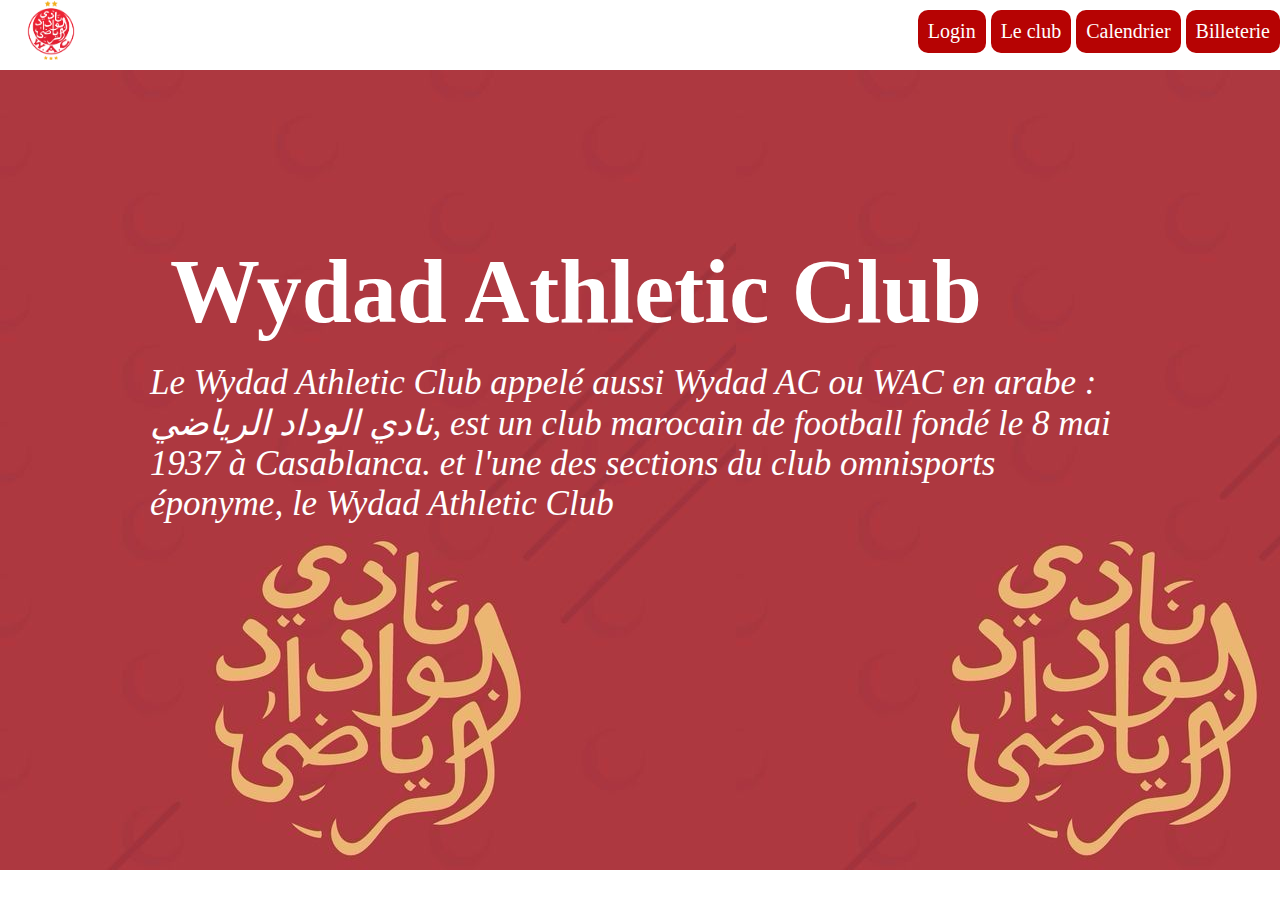
<file: index.html>
<!DOCTYPE html>
<html lang="en">
<head>
    <meta charset="UTF-8">
    <meta http-equiv="X-UA-compatible" content="IE=edge">
    <meta name="viewport" content="width=device-whidth, initial-scale=1.0">
    <title>PROJET</title>
    <link rel="stylesheet" href="projet.css">
</head>
<body>
    <nav>
        <a class="t1" href="index.html"><img src="wac2.png"></img></a>
        <ul>
            <li><a href="login.html"target="_blank">Login</a></li>
            <li><a href="club.html" target="_blank">Le club</a></li>
            <li><a href="">Calendrier</a></li>
            <li><a href="https://wydad.ticketing.ma" target="_blank">Billeterie</a></li>
        </ul>
    </nav>
    <section>
        <div class="content">
            <h1 class="t2">Wydad Athletic Club </h1>
            <p class="p1">Le Wydad Athletic Club appelé aussi Wydad
                AC ou WAC en arabe : نادي الوداد الرياضي, est un club marocain
                de football fondé le 8 mai 1937 à Casablanca. et l'une des sections
                du club omnisports éponyme, le Wydad Athletic Club
            </p>
        </div>
    </section>

</body>

<footer>


</footer>




</html>
</file>
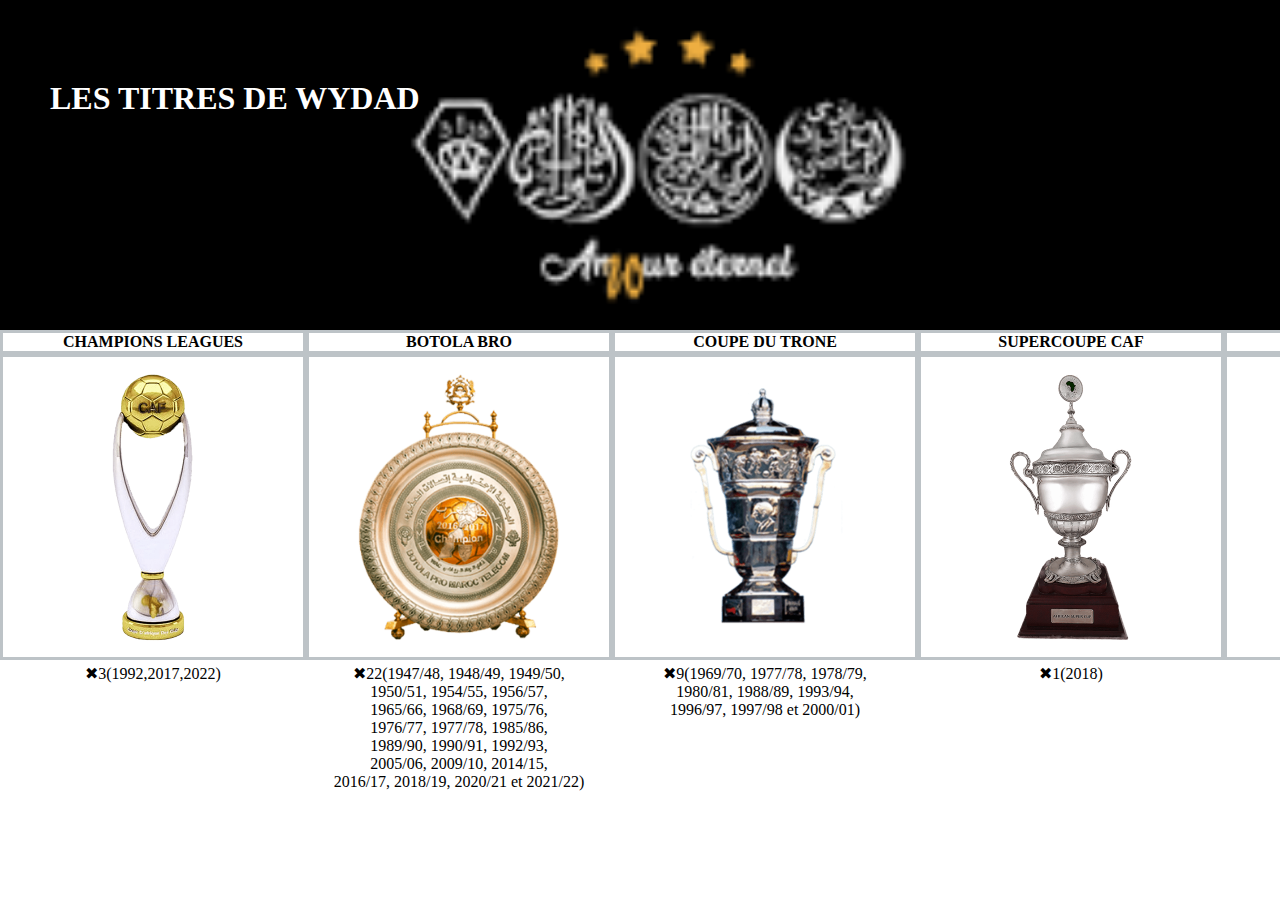
<file: club.html>
<!DOCTYPE html>
<html lang="en">
<head>
    <meta charset="UTF-8">
    <meta name="viewport" content="width=device-width, initial-scale=1.0">
    <title>Club</title>
    <link rel="stylesheet" href="club.css">
</head>
<body>
    <section>
        <div class="tit">
            <h1>LES TITRES DE WYDAD</h1>
          
        </div>
        
        <div style="display: flex;justify-content: space-around;">
            <div style="display: flex;flex-direction: row;">
                <div>
                    <h4 style=" text-align: center; border: solid #bdc3c7; size: 50px; font-family: cursive;">CHAMPIONS LEAGUES</h4>
                    <img class="caf" src="caf3.png">
                    <p style="text-align: center; font-family: cursive;">✖3(1992,2017,2022)</p>
                </div>
                <div>
                    <h4 style=" text-align: center;border: solid #bdc3c7; font-family: cursive;">BOTOLA BRO</h4>
                    <img class="caf" src="BRO.png">
                    <p style="text-align: center; font-family: cursive;">✖22(1947/48, 1948/49, 1949/50,<br> 1950/51, 1954/55, 1956/57,<br> 1965/66, 1968/69, 1975/76,<br> 1976/77, 1977/78, 1985/86,<br> 1989/90, 1990/91, 1992/93,<br> 2005/06, 2009/10, 2014/15,<br> 2016/17, 2018/19, 2020/21 et 2021/22)</p>
                </div>
    
                <div>
                    <h4 style=" text-align: center;border: solid #bdc3c7; font-family: cursive;">COUPE DU TRONE</h4>
                    <img class="caf" src="trone.png">
                    <p style="text-align: center; font-family: cursive;">✖9(1969/70, 1977/78, 1978/79,<br> 1980/81, 1988/89, 1993/94,<br> 1996/97, 1997/98 et 2000/01)</p>
                </div>

                <div>
                    <h4 style=" text-align: center; border: solid #bdc3c7; size: 50px; font-family: cursive;">SUPERCOUPE CAF </h4>
                    <img class="caf" src="super.png">
                    <p style="text-align: center; font-family: cursive;">✖1(2018)</p>
                </div>

                <div>
                    <h4 style=" text-align: center; border: solid #bdc3c7; size: 50px; font-family: cursive;">COUPE MOHAMED V </h4>
                    <img class="caf" src="wacV.png">
                    <p style="text-align: center; font-family: cursive;">✖1(1978)</p>



                </div>
    </section>
    
</body>
</html>
</file>
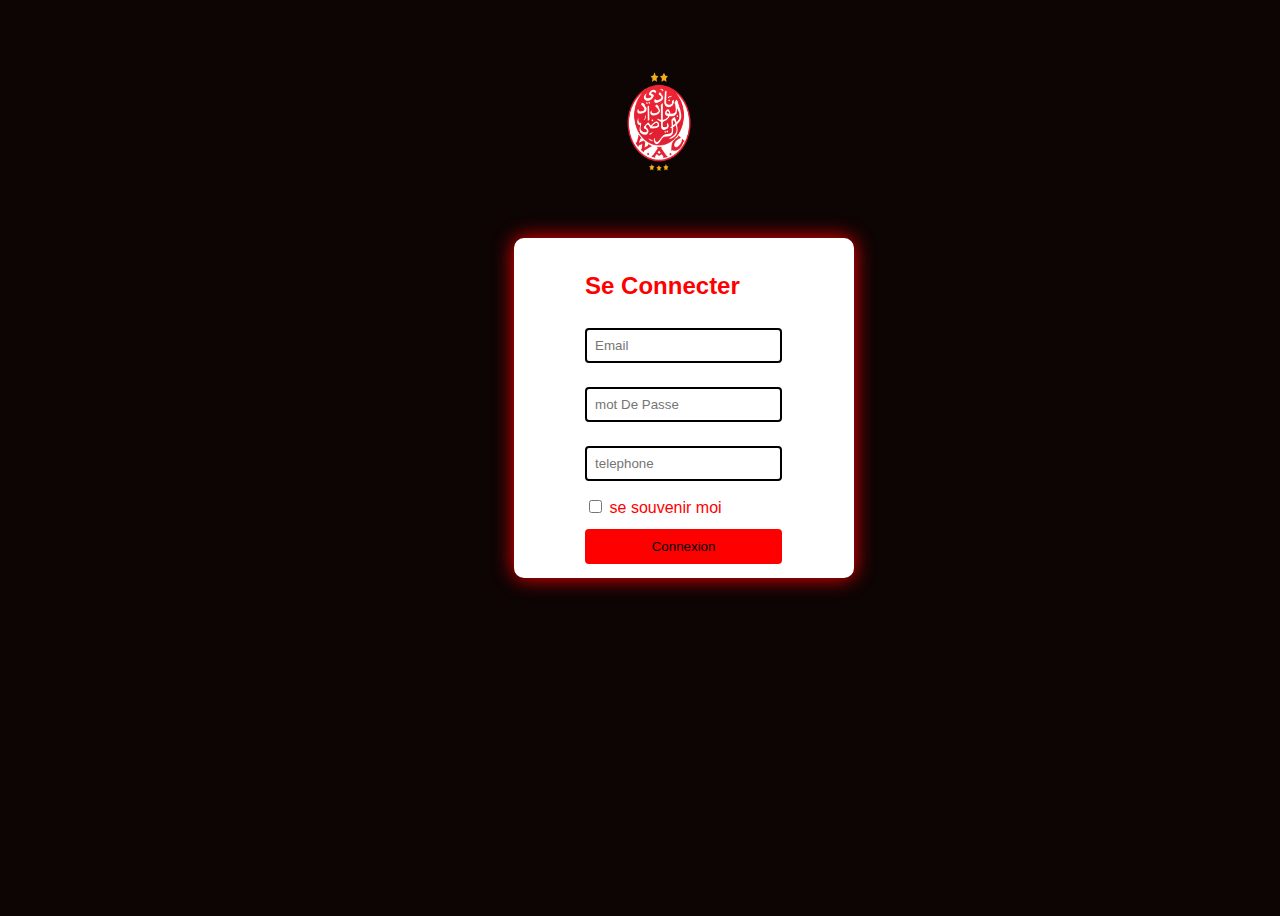
<file: login.html>
<!--<!DOCTYPE html>
<html lang="en">
<head>
    <meta charset="UTF-8">
    <meta name="viewport" content="width=device-width, initial-scale=1.0">
    <link rel="stylesheet" href="login.css">
    <title>Login</title>
    
</head>
<body>
    <div>
       <a class="baselogo" href="index.html"><img src="wac2.png"></a>
    </div>
    <form id="fr">
        <label for="adresse">Adresse Email:</label></br>
        <input type="text" id="adresse" name="adresse" required></br>

        <label for="motDePasse">Mot de passe :</label></br>
        <input type="password" id="motDePasse" name="motDePasse" required></br>

        <button type="submit">Login</button>
    </form>
</body>
</html>
!-->
<!DOCTYPE html>
<html lang="en">
<head>
    <meta charset="UTF-8">
    <meta name="viewport" content="width=device-width, initial-scale=1.0">
    <link rel="stylesheet" href="login.css">
    <title>Login</title>
</head>
<body>

    <a class="baselogo" href="index.html"><img src="wac2.png"></a>
    <div class="container">
        <form action="#" method="post">
            <h2>Se Connecter</h2>
            <label for="username"></label>
            <input type="text" id="username" name="username" placeholder="Email" required>

            <label for="password"></label>
            <input type="password" id="password" name="password" placeholder="mot De Passe" required>

            <label for="phone"></label>
            <input type="tel" id="phone" name="phone" pattern="[0-9]{3}-[0-9]{2}-[0-9]{3}" placeholder="telephone" required>
            <div>
                 <input type="checkbox" id="se souvenir" name="se souvenir" value="souvenir">
                <label for="se souvenir">se souvenir moi</label>
            </div>
            <button type="submit">Connexion</button>
        </form>
    </div>
</body>
</html>
</file>
<file: projet.css>
*{
    margin: 0%;
    padding: 0%;
}
h1{
    color: black;
}
img{
    height: 60px;
}

ul{
    float: right;
    list-style: none;
    margin-top: 10px;

}
li{
    float: left;
    padding: 10px;
    font-size: 20px;
    border-radius: 10px;
    background-color: rgb(182, 3, 3);
    font-weight: 500;
    color:white;
    margin-left: 5px;
}
nav{
    background-color: white;
    height: 70px;
}
a{
    text-decoration: none;
    color: white;
}
.content{
    height: 1000px;
    background-image: url("wac.jpg");
    background-attachment: local;
    padding: 150px;
    height: 500px;
}
.t2{
    font-size: 90px;
    color: white;
    margin: 20px;
}
.p1{
    color:white;
    font-size: 35px;
    font-style: italic;
    font-family: serif;
}
</file>
<file: club.css>
*{
    margin: 0%;
    padding: 0%;
}
html,body{
    height: 100%;
    width: 100%;
}
.tit{
    background-image: url(wins2.png);
    background-repeat:no-repeat ;
    background-size: 100%;
    background-position: center;
    width: 100%;
    color: rgb(255, 255, 255);
    height: 250px;
    text-align: left;
    padding-top: 80px;
    padding-left: 50px;
}

.caf{
    width: 300px;
    height: 300px;
    border:solid #bdc3c7;
}
</file>
<file: login.css>
.baselogo{
    height: auto;
    width: 140px;
}
a{
    color: rgb(255, 255, 255);
    text-decoration: none;
    transition: all .5s ease;
    align-self: center;
    margin-left: 46%;
    margin-top: 10%;
}    
img{
    width: 140px;
    height: 100px;
    margin-top: 5%;
}
/*
#fr{
    margin-top: 50px;
    margin-left: 300px;
    border: solid 3px black;
    padding: 15px;
    background-color: aqua;
    width: 300px;
    height: 300px;
   
}*/
body {
    font-family: Arial, sans-serif;
    background-color: #0d0404;
    height: 100vh;
}

.container {
    display: flex;
    justify-content: center;
    align-items: center;
    margin-left: 40%;
    margin-top: 5%;
    width: 300px;
    height: 300px;
    background-color: #ffffff;
    padding: 20px;
    border-radius: 10px;
    box-shadow: 0 0 20px red;
}
h2{
    color: #ff0000;
}
form {
    display: flex;
    flex-direction: column;
}

label {
    margin-bottom: 8px;
    color: #ff0000;
}

input {
    padding: 8px;
    margin-bottom: 16px;
    border: 2px solid #000000;
    border-radius: 4px;
}
.souvenir{
    color: black;
}
button {
    padding: 10px;
    background-color: #ff0000;
    color: #000000;
    border: none;
    border-radius: 4px;
    cursor: pointer;
}
</file>
